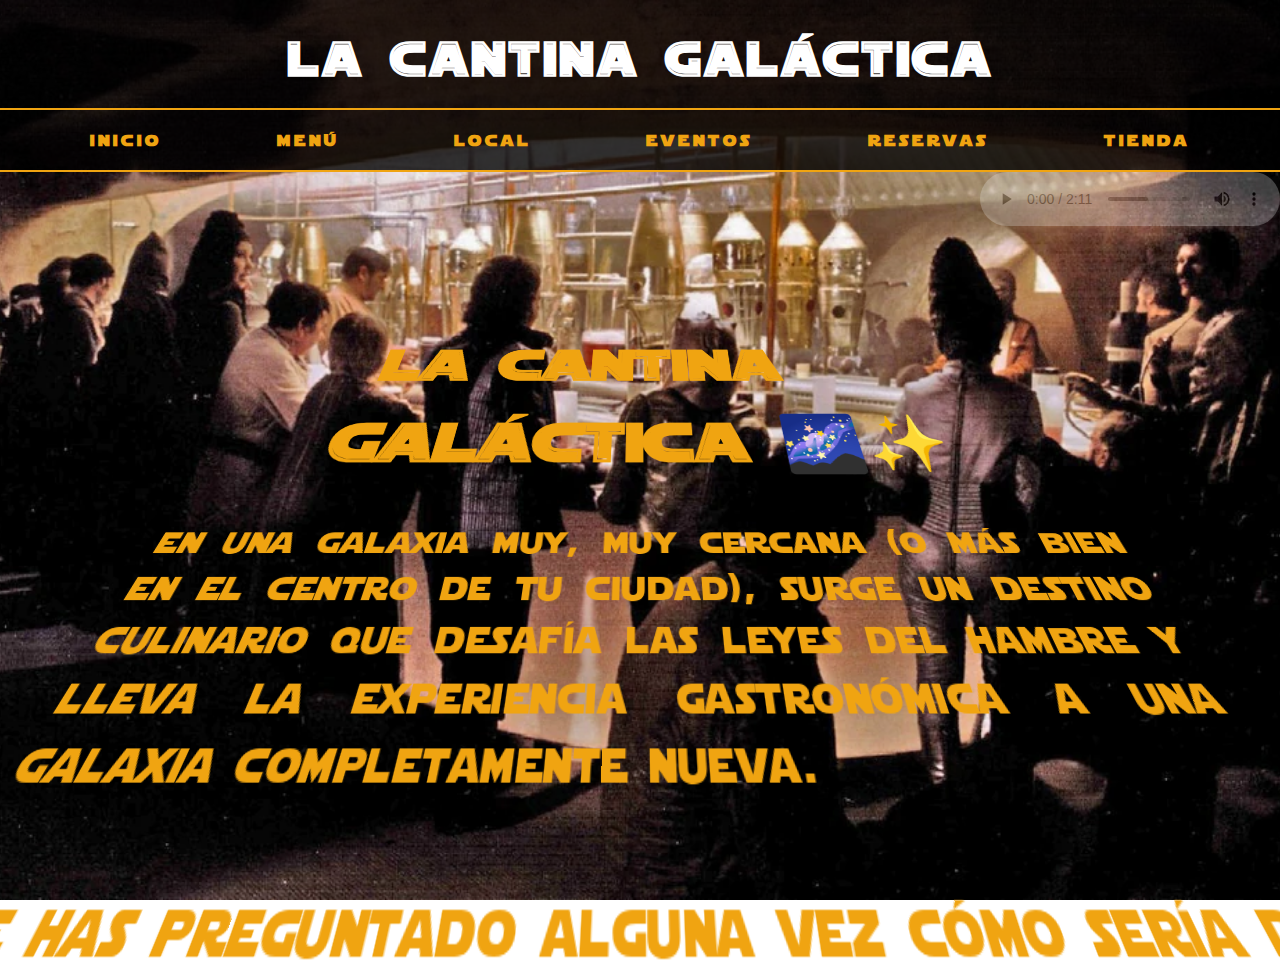
<file: index.html>
<!DOCTYPE html>
<html lang="en">
  <head>
    <meta charset="UTF-8" />
    <meta name="viewport" content="width=device-width, initial-scale=1.0" />
    <link rel="stylesheet" href="style.css" />

    <title>La Cantina Galáctica</title>
  </head>

  <body id="fondo">
    <header>
      <h1>la cantina galáctica</h1>
    </header>
    <nav>
      <ul>
        <li><a href="./index.html">inicio</a></li>
        <li><a href="menu/menu.html">menú</a></li>
        <li><a href="local/local.html">local</a></li>
        <li><a href="eventos/eventos.html">eventos</a></li>
        <li><a href="reservas/reservas.html">reservas</a></li>
        <li><a href="tienda/tienda.html">tienda</a></li>
      </ul>
    </nav>
    <audio controls class="audio">
      <source src="./audio/StarWarsTheme.mp3" type="audio/mpeg" />
    </audio>

    <main class="animacion">
      <h1>la Cantina Galáctica 🌌✨</h1>
      <p>
        En una galaxia muy, muy cercana (o más bien en el centro de tu ciudad),
        surge un destino culinario que desafía las leyes del hambre y lleva la
        experiencia gastronómica a una galaxia completamente nueva.
      </p>
      <p>
        ¿Te has preguntado alguna vez cómo sería disfrutar de una cena rodeado
        de Wookiees, Jedi y Sith, todo mientras saboreas platillos que harían
        babear a Jabba the Hutt? Prepárate para un viaje intergaláctico de
        sabores en nuestro restaurante temático de Star Wars, donde la fuerza de
        la cocina se combina con la diversión épica.
      </p>
      <p>
        En <span>"La Cantina Galáctica"</span>, cada bocado es un viaje a través
        de la galaxia, y cada sorbo es como un trago de la Fuerza misma (¡sin
        midi-chlorians, prometido!).
      </p>
      <p>
        Nuestro menú, diseñado por chefs Jedi y Sith culinarios, presenta
        delicias que harían sonrojar a Yoda por su exquisitez. Desde el "Pollo
        al Alderaan" hasta la "Lasagna de Lando", cada platillo es una oda a la
        creatividad gastronómica que te hará exclamar "¡Increíble!" como si
        fueras un joven Luke Skywalker en su primera batalla de sables de luz.
      </p>
      <p>
        Sumérgete en un ambiente estelar, donde las mesas están rodeadas de
        réplicas auténticas de naves espaciales y donde incluso las paredes
        tienen oídos (pero no te preocupes, son solo droides de limpieza).
      </p>
      <p>
        Los camareros, vestidos con atuendos galácticos, te atenderán con la
        amabilidad de un droide astromecánico y la eficiencia de un caza estelar
        TIE.
      </p>
      <p>
        En "La Cantina Galáctica", no solo te invitamos a comer, ¡te invitamos a
        vivir una aventura gastronómica que hará que tu paladar viaje más rápido
        que el Halcón Milenario a través del hiperespacio! ¡Haz tu reserva ahora
        y que la Fuerza (y el hambre) te acompañen! 🚀🍽️🌠
      </p>
    </main>
  </body>
</html>
</file>
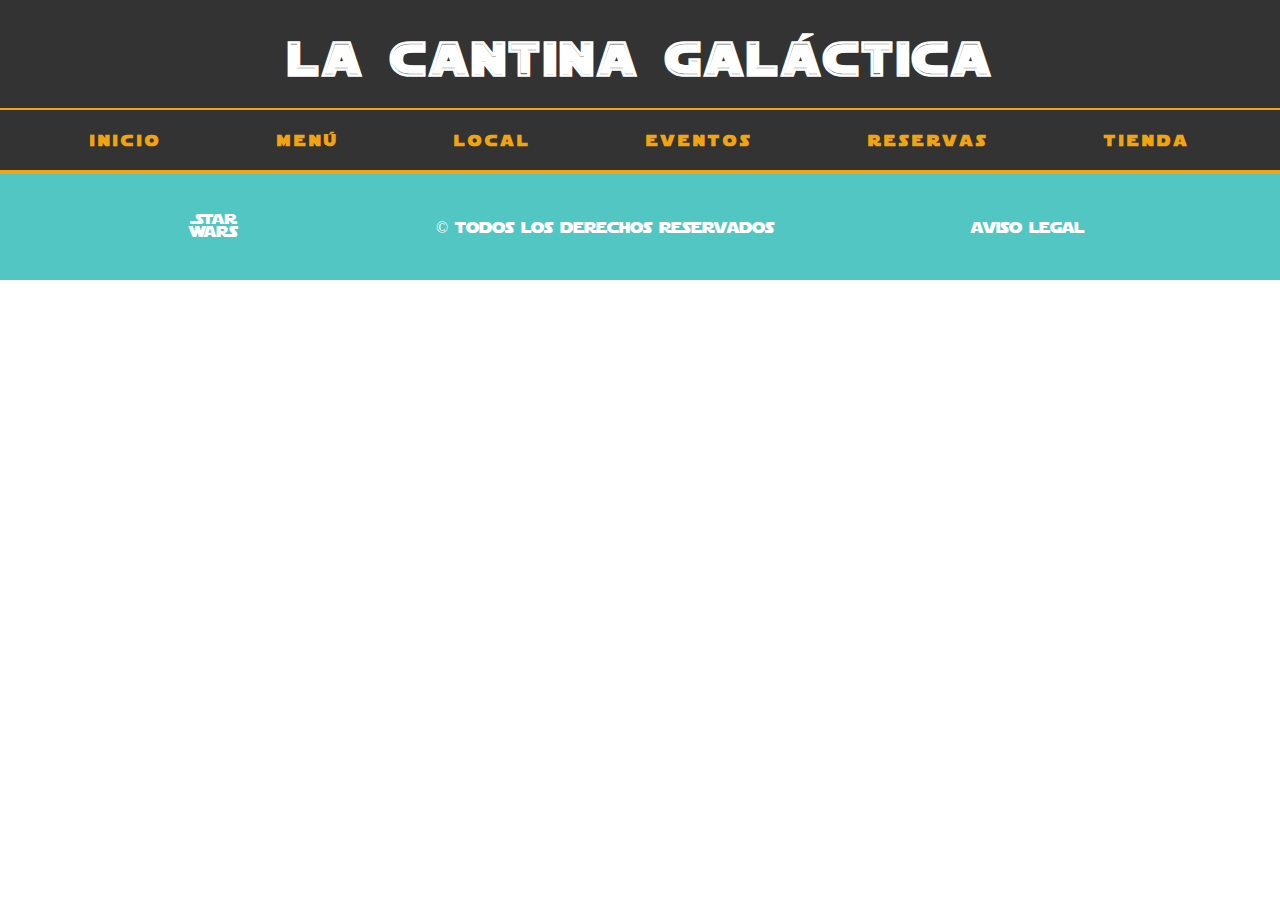
<file: eventos/eventos.html>
<!DOCTYPE html>
<html lang="en">
  <head>
    <meta charset="UTF-8" />
    <meta name="viewport" content="width=device-width, initial-scale=1.0" />
    <link rel="stylesheet" href="../style.css" />
    <title>la cantina galáctica</title>
  </head>

  <body>
    <header>
      <h1>la cantina galáctica</h1>
    </header>
    <nav>
      <ul>
        <li><a href="../index.html">inicio</a></li>
        <li><a href="../menu/menu.html">menú</a></li>
        <li><a href="../local/local.html">local</a></li>
        <li><a href="./eventos.html">eventos</a></li>
        <li><a href="../reservas/reservas.html">reservas</a></li>
        <li><a href="../tienda/tienda.html">tienda</a></li>
      </ul>
    </nav>
    <main></main>
    <footer>
      <p>@</p>
      <p>&COPY; Todos los derechos reservados</p>
      <p>Aviso Legal</p>
    </footer>
  </body>
</html>
</file>
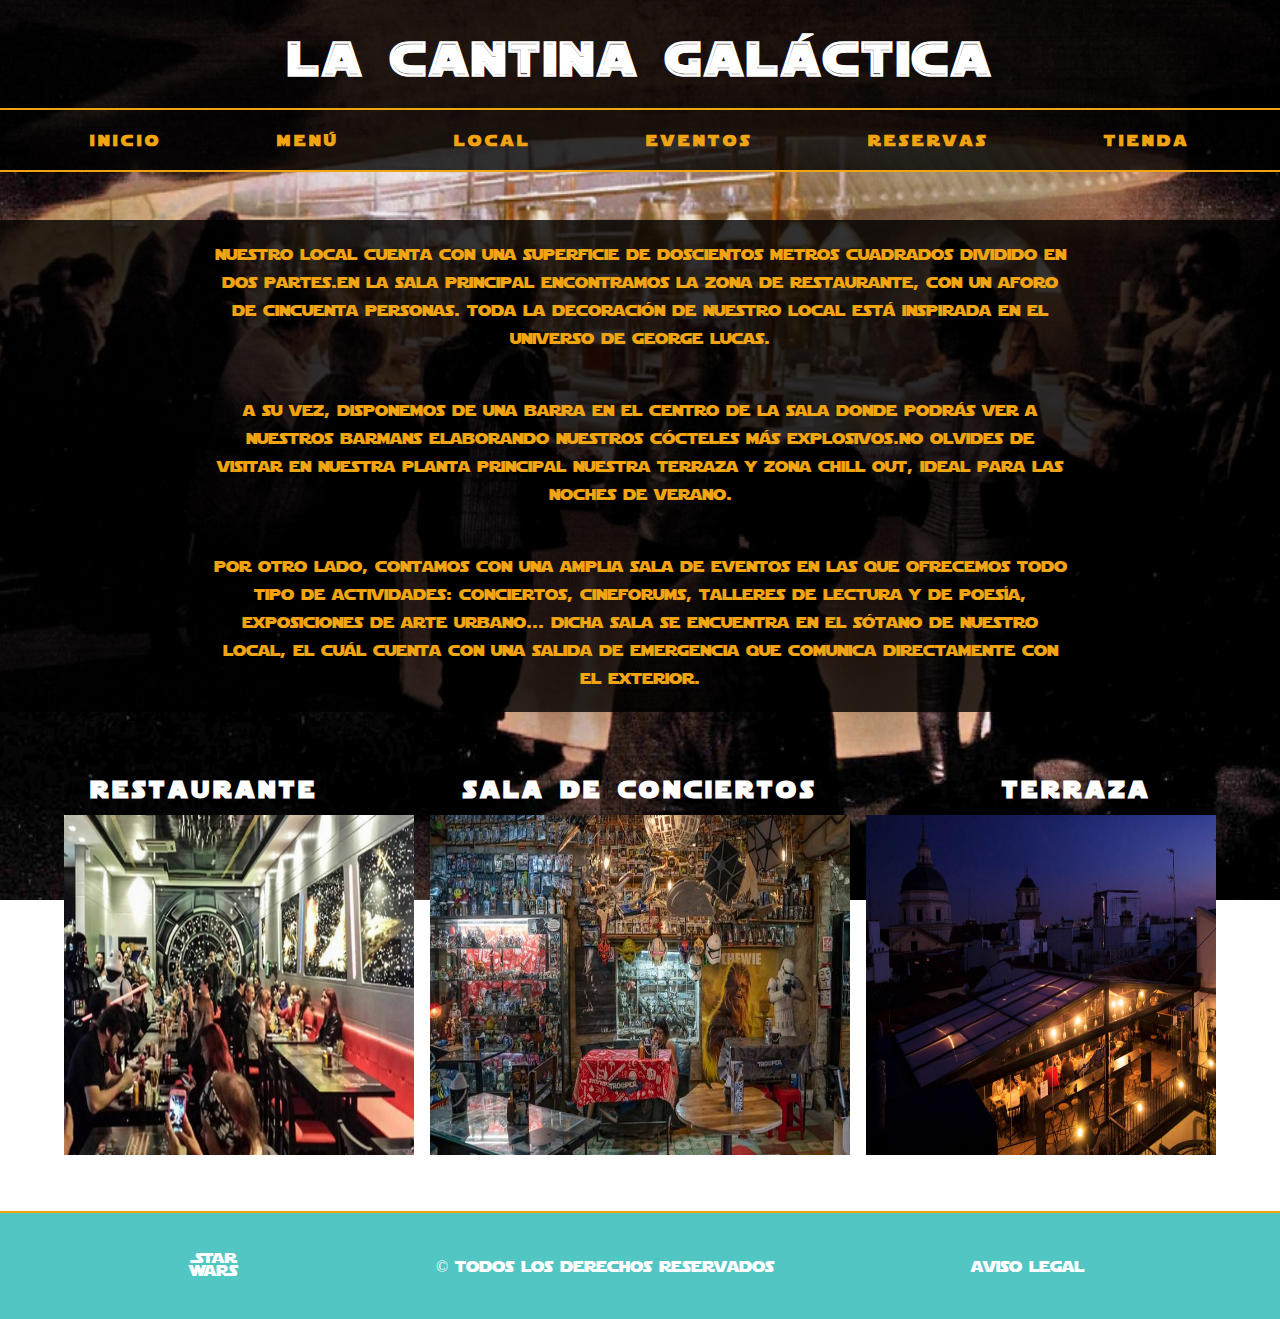
<file: local/local.html>
<!DOCTYPE html>
<html lang="en">
  <head>
    <meta charset="UTF-8" />
    <meta name="viewport" content="width=device-width, initial-scale=1.0" />
    <link rel="stylesheet" href="../style.css" />
    <title>la cantina galáctica</title>
  </head>

  <body id="fondo">
    <header>
      <h1>la cantina galáctica</h1>
    </header>
    <nav>
      <ul>
        <li><a href="../index.html">inicio</a></li>
        <li><a href="../menu/menu.html">menú</a></li>
        <li><a href="./local.html">local</a></li>
        <li><a href="../eventos/eventos.html">eventos</a></li>
        <li><a href="../reservas/reservas.html">reservas</a></li>
        <li><a href="../tienda/tienda.html">tienda</a></li>
      </ul>
    </nav>
    <main>
      <article class="local">
        <p>
          Nuestro local cuenta con una superficie de doscientos metros cuadrados
          dividido en dos partes.En la sala principal encontramos la zona de
          restaurante, con un aforo de cincuenta personas. Toda la decoración de
          nuestro local está inspirada en el universo de George Lucas.
        </p>

        <p>
          A su vez, disponemos de una barra en el centro de la sala donde podrás
          ver a nuestros barmans elaborando nuestros cócteles más explosivos.No
          olvides de visitar en nuestra planta principal nuestra terraza y zona
          chill out, ideal para las noches de verano.
        </p>

        <p>
          Por otro lado, contamos con una amplia sala de eventos en las que
          ofrecemos todo tipo de actividades: Conciertos, cineforums, talleres
          de lectura y de poesía, exposiciones de arte urbano... Dicha sala se
          encuentra en el sótano de nuestro local, el cuál cuenta con una salida
          de emergencia que comunica directamente con el exterior.
        </p>
      </article>
    </main>
    <section class="imageslocal">
      <article>
        <h2>Restaurante</h2>
        <div class="interior">
          <img src="../img/imagerestuarante.jpg" alt="Imagen Restaurante" />
        </div>
      </article>
      <article>
        <h2>Sala de Conciertos</h2>
        <div class="concierto">
          <img
            src="../img/imagesalaconcierto.jpg"
            alt="Imagen Sala Conciertos"
          />
        </div>
      </article>
      <article>
        <h2>Terraza</h2>
        <div class="terraza">
          <img src="../img/imagenterraza2.jpg" alt="Imagen Terraza" />
        </div>
      </article>
    </section>
    <footer>
      <p>@</p>
      <p>&COPY; Todos los derechos reservados</p>
      <p>Aviso Legal</p>
    </footer>
  </body>
</html>
</file>
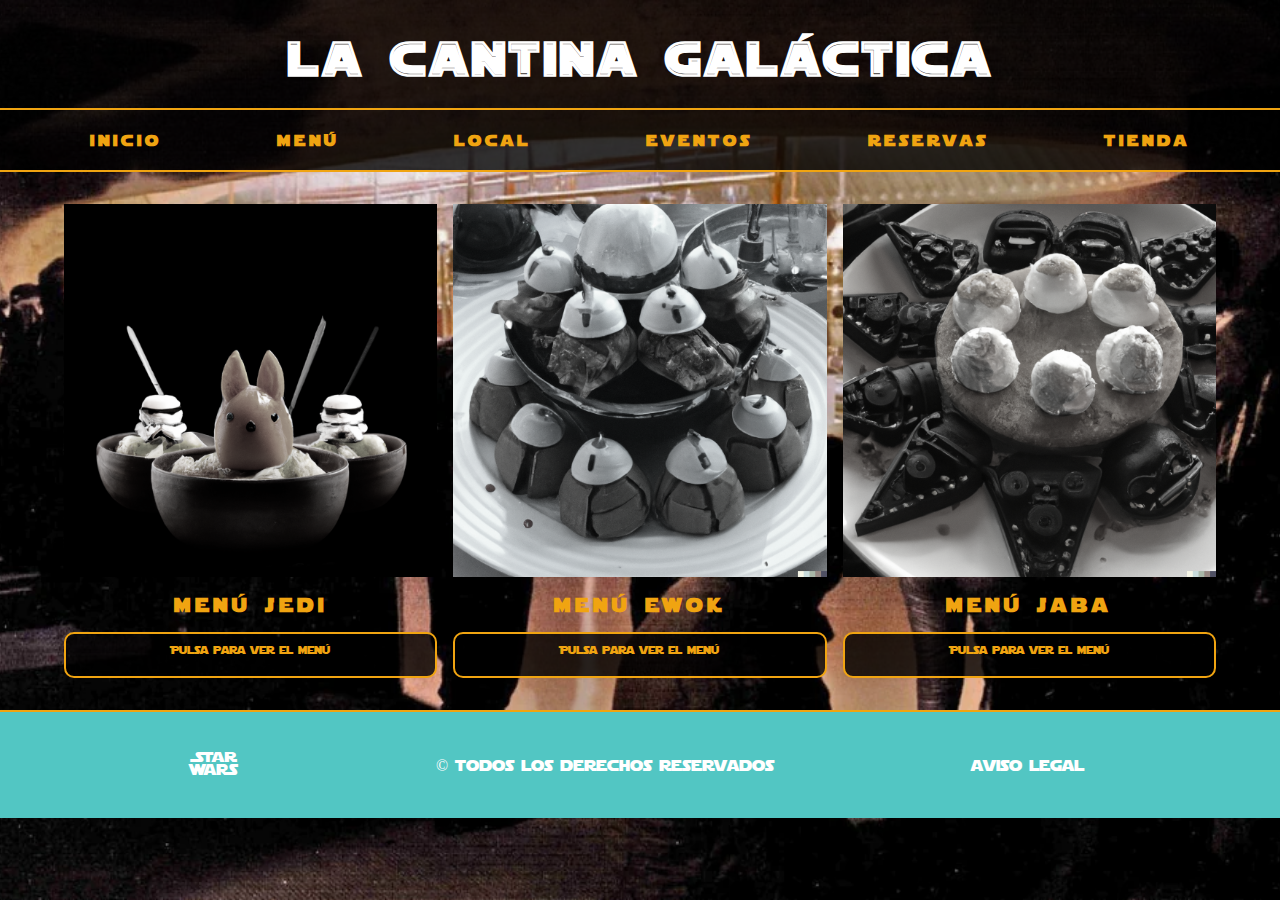
<file: menu/menu.html>
<!DOCTYPE html>
<html lang="en">
  <head>
    <meta charset="UTF-8" />
    <meta name="viewport" content="width=device-width, initial-scale=1.0" />
    <link rel="stylesheet" href="../style.css" />
    <title>la cantina galáctica</title>
  </head>

  <body id="fondo">
    <header>
      <h1>la cantina galáctica</h1>
    </header>
    <nav>
      <ul>
        <li><a href="../index.html">inicio</a></li>
        <li><a href="./menu.html">menú</a></li>
        <li><a href="../local/local.html">local</a></li>
        <li><a href="../eventos/eventos.html">eventos</a></li>
        <li><a href="../reservas/reservas.html">reservas</a></li>
        <li><a href="../tienda/tienda.html">tienda</a></li>
      </ul>
    </nav>
    <main>
      <section class="menu">
        <article>
          <img src="../img/fotoMenu1.png" alt="imágen de un plato del menú 1" />
          <h2>Menú Jedi</h2>
          <button class="sableluz-btn" onclick="mostrarParr()" id="btn-cambiar">
            <div class="sable-luz">
              Pulsa para ver el menú
              <div class="laser"></div>
            </div>
          </button>
          <div id="parrOculto" class="oculto">
            <h3>Entrantes</h3>
            <h4>Ensalada Obi Wan Kenobi</h4>
            <p>
              Lechuga, tomate, huevo cocido, aguacate, nueces y salsa cesar.
            </p>
            <h3>Primer Plato:</h3>
            <h4>Rollitos Anakin Skywalker:</h4>
            <p>Palitos de queso envueltos en masa de hojaldre.</p>
            <h3>Segundo Plato:</h3>
            <h4>Espaguettis Luke Skywalker:</h4>
            <p>Espaguettis de calabacín con salsa de pesto rojo.</p>
            <h3>Postre:</h3>
            <h4>Helado Oscuro</h4>
            <p>Tres bolas de helado sabor chocolate, avellana y turrón.</p>
          </div>
        </article>
        <article>
          <img src="../img/fotoMenu2.png" alt="imágen de un plato del menú 1" />
          <h2>Menú ewok</h2>
          <button
            class="sableluz-btn"
            onclick="mostrarParr2()"
            id="btn-cambiar2"
          >
            <div class="sable-luz">
              Pulsa para ver el menú
              <div class="laser"></div>
            </div>
          </button>
          <div id="parrOculto2" class="oculto">
            <h3>Plato combinado:</h3>
            <h4>Escalopines con patatas y huevo frito</h4>
            <h3>Postre:</h3>
            <h4>Helado tres sabores (chocolate, nata y vanilla)</h4>
          </div>
        </article>
        <article>
          <img src="../img/fotoMenu3.png" alt="imágen de un plato del menú 1" />

          <h2>Menú Jaba</h2>
          <button
            class="sableluz-btn"
            onclick="mostrarParr3()"
            id="btn-cambiar3"
          >
            <div class="sable-luz">
              Pulsa para ver el menú
              <div class="laser"></div>
            </div>
          </button>
          <div id="parrOculto3" class="oculto">
            <h3>Entrantes:</h3>
            <h4>Ensalada Tatooine</h4>
            <p>
              Rucula, canonigos, fingers de pollo, nueces, peras y queso azul.
            </p>
            <h3>Plato princial:</h3>
            <h4>Parrillada Jabba El Hut:</h4>
            <p>
              Costillas de cerdo, secreto iberico, solomillo de vaca, chorizo
              criollo y pollo asado.
            </p>
            <h3>Postre:</h3>
            <h4>La venganza de Leia:</h4>
            <p>
              Tarta de queso al horno con cobertura de mermelada de arándanos.
            </p>
          </div>
        </article>
      </section>
    </main>
    <footer>
      <p>@</p>
      <p>&COPY; Todos los derechos reservados</p>
      <p>Aviso Legal</p>
    </footer>
    <script src="./mostrarP.js"></script>
  </body>
</html>
</file>
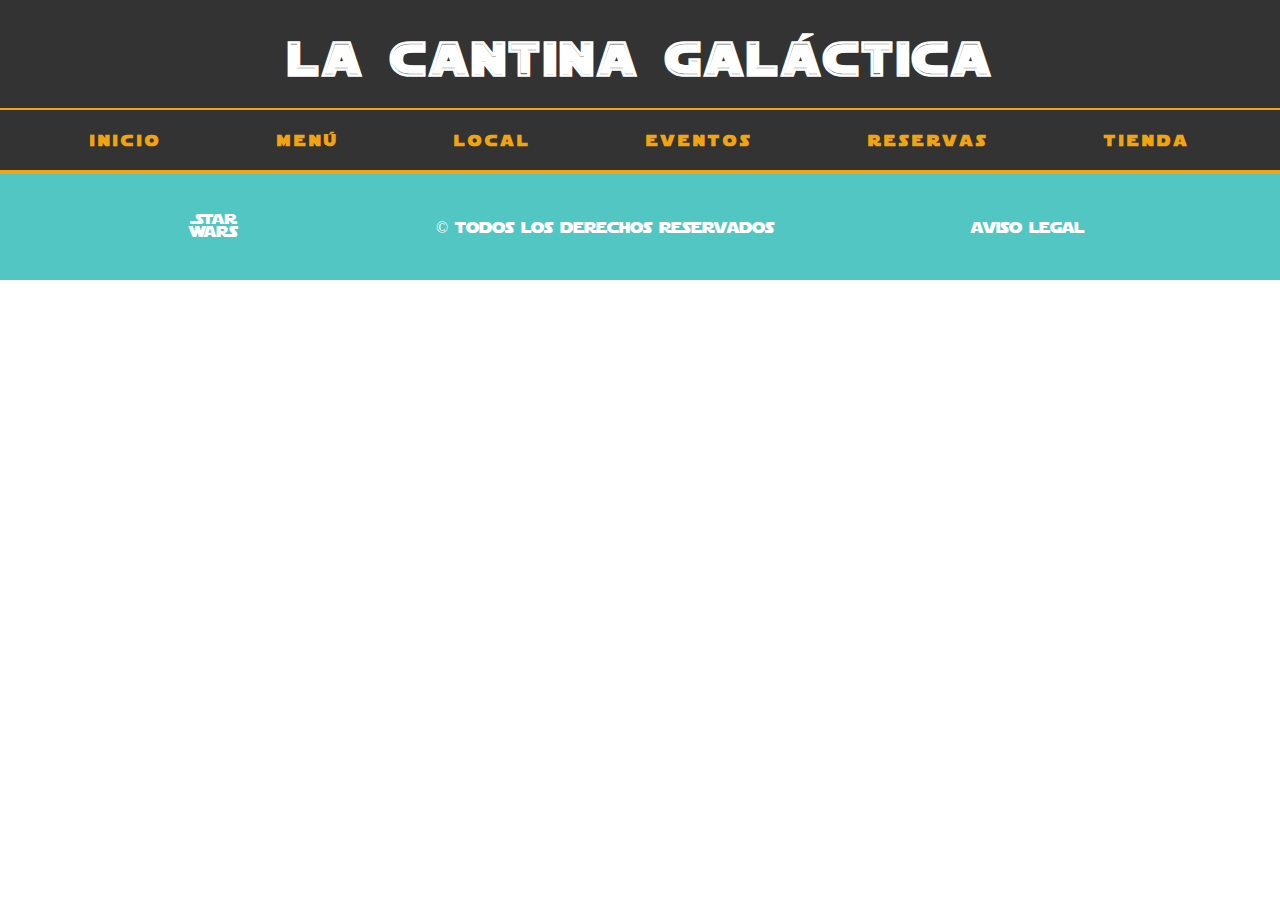
<file: reservas/reservas.html>
<!DOCTYPE html>
<html lang="en">
  <head>
    <meta charset="UTF-8" />
    <meta name="viewport" content="width=device-width, initial-scale=1.0" />
    <link rel="stylesheet" href="../style.css" />
    <title>la cantina galáctica</title>
  </head>

  <body>
    <header>
      <h1>la cantina galáctica</h1>
    </header>
    <nav>
      <ul>
        <li><a href="../index.html">inicio</a></li>
        <li><a href="../menu/menu.html">menú</a></li>
        <li><a href="../local/local.html">local</a></li>
        <li><a href="../eventos/eventos.html">eventos</a></li>
        <li><a href="./reservas.html">reservas</a></li>
        <li><a href="../tienda/tienda.html">tienda</a></li>
      </ul>
    </nav>
    <main></main>
    <footer>
      <p>@</p>
      <p>&COPY; Todos los derechos reservados</p>
      <p>Aviso Legal</p>
    </footer>
  </body>
</html>
</file>
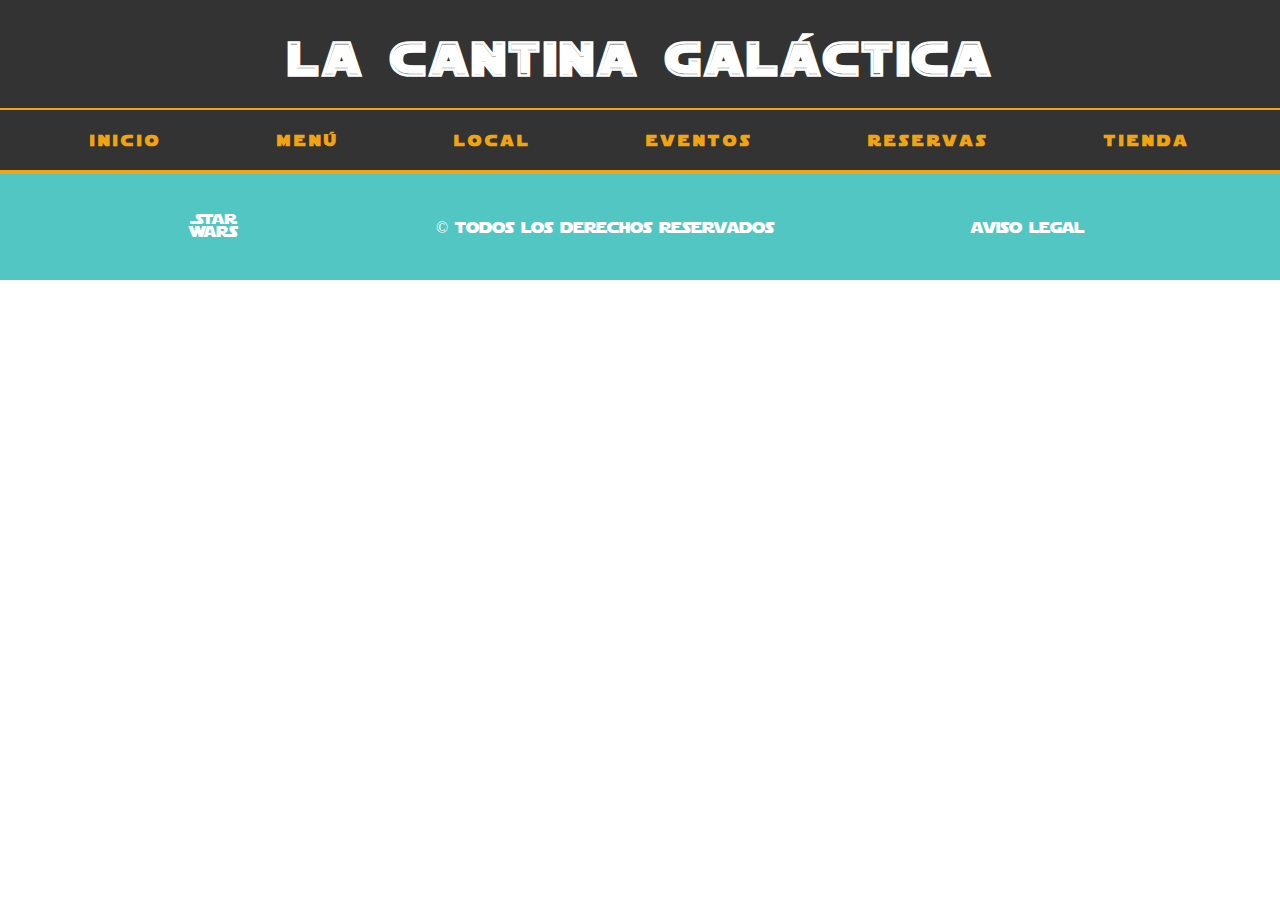
<file: tienda/tienda.html>
<!DOCTYPE html>
<html lang="en">
  <head>
    <meta charset="UTF-8" />
    <meta name="viewport" content="width=device-width, initial-scale=1.0" />
    <link rel="stylesheet" href="../style.css" />
    <title>la cantina galáctica</title>
  </head>

  <body>
    <header>
      <h1>la cantina galáctica</h1>
    </header>
    <nav>
      <ul>
        <li><a href="../index.html">inicio</a></li>
        <li><a href="../menu/menu.html">menú</a></li>
        <li><a href="../local/local.html">local</a></li>
        <li><a href="../eventos/eventos.html">eventos</a></li>
        <li><a href="../reservas/reservas.html">reservas</a></li>
        <li><a href="./tienda.html">tienda</a></li>
      </ul>
    </nav>
    <main></main>
    <footer>
      <p>@</p>
      <p>&COPY; Todos los derechos reservados</p>
      <p>Aviso Legal</p>
    </footer>
  </body>
</html>
</file>
<file: style.css>
* {
  margin: 0;
  padding: 0;
  outline: none;
  box-sizing: border-box;
  text-decoration: none;
  list-style: none;
}

@font-face {
  font-family: "Starjout";
  src: url("./fonts/Starjout.ttf") format("truetype");
}

@font-face {
  font-family: "Strjmono";
  src: url("./fonts/Strjmono.ttf") format("truetype");
}

:root {
  --texto-amarillo: #f0a411;
  --header-bgcolor: #000000cc;
  --whitecolor: #ffffff;
  --efectoverde: #00ff00;
  --footer-bgcolor: #52c6c3;
}

body {
  font-family: "Strjmono";
  text-transform: lowercase;
}

h1,
span {
  font-family: "Starjout";
}

/* Header */
header {
  display: flex;
  justify-content: center;
  align-items: center;
  height: 108px;
  background: var(--header-bgcolor);
}

header h1 {
  color: var(--whitecolor);
  font-size: 3rem;
  letter-spacing: 0.25rem;
}

/* Nav */
nav {
  background: var(--header-bgcolor);
  border-top: 2px solid var(--texto-amarillo);
  border-bottom: 2px solid var(--texto-amarillo);
}

nav ul {
  display: flex;
  justify-content: space-evenly;
  align-items: center;
  gap: 25px;
  height: 60px;
}

nav ul li {
  font-weight: bolder;
  letter-spacing: 0.25rem;
}

nav ul li a {
  color: var(--texto-amarillo);
  font-weight: bold;
}

nav ul li a:hover {
  background: linear-gradient(
    to right,
    var(--efectoverde),
    transparent 50%,
    var(--efectoverde)
  );
  /* Cambiado a verde y dirección del efecto */
  border-radius: 5px;
  transition: 0.3s ease-in-out;
  padding: 1rem;
}

.audio {
  float: right;
  opacity: 0.25;
}

#fondo {
  min-height: 100vh;
  background-image: url(../img/cantina-fondo.webp);
  background-repeat: no-repeat;
  background-position: center center;
  background-attachment: fixed;
  background-size: cover;
  position: relative;
}

main {
  margin: 0;
  color: var(--texto-amarillo);
  height: 100%;
}

.animacion h1 {
  text-align: center;
  margin-bottom: 3rem;
  font-size: 5rem;
}

.animacion p {
  font-size: 2rem;
  line-height: 3rem;
  margin-bottom: 3rem;
  text-transform: lowercase;
}

.animacion {
  padding: 40px;
  text-align: justify;
  hyphens: auto;
  margin: 0 auto;
  letter-spacing: 1.5px;
  max-width: 1080px;
  height: 800px;
  transform: perspective(200px) rotateX(14deg);
  animation: intro 60s linear infinite;
}

@keyframes intro {
  0% {
    transform: perspective(200px) rotateX(14deg) translateY(400px);
    opacity: 1;
  }

  90% {
    opacity: 0.75;
  }

  100% {
    transform: perspective(200px) rotateX(20deg) translateY(-1200px);
    opacity: 1;
  }
}

footer {
  background-color: var(--footer-bgcolor);
  color: var(--whitecolor);
  border-top: 2px solid var(--texto-amarillo);
  display: flex;
  justify-content: space-evenly;
  align-items: center;
  height: 108px;
}

/* estilo página menú */

.menu {
  display: grid;
  grid-template-columns: repeat(3, 1fr);
  grid-template-rows: 1fr;
  width: 90%;
  margin: 2em auto;
  grid-gap: 1em;
}
.menu article {
  display: flex;
  flex-direction: column;
  text-align: center;
  overflow: hidden;
}

.menu img {
  height: auto;
  max-width: 100%;
  transition: transform 0.3s ease-in-out;
  filter: grayscale(0.9);
}

.menu img:hover {
  transform: scale(1.1);
  filter: grayscale(0);
}

.menu h2 {
  margin: 0.5em 0;
  letter-spacing: 0.25em;
  font-size: 1.25em;
}

.menu button {
  padding: 0.5em 1em;
  font-family: "Strjmono";
  font-size: 0.7rem;
}

.menu h3 {
  color: #fff;
  font-family: "Starjout";
}

.menu p {
  margin: 0.5em 0;
}

/* Estilo base del botón */
.sableluz-btn {
  display: inline-block;
  padding: 10px 20px;
  font-size: 12px;
  text-align: center;
  text-decoration: none;
  position: relative;
  overflow: hidden;
  color: var(--texto-amarillo);
  background-color: var(--header-bgcolor);
  border: 2px solid var(--texto-amarillo);
  border-radius: 10px;
  cursor: pointer;
}

/* Estilo del contenedor del sable de luz */
.sable-luz {
  position: relative;
  width: calc(
    100%
  ); /* Tamaño del botón con un pequeño padding y margen a la derecha */
  height: 30px; /* Color del sable de luz apagado */
  border-radius: 10px;
  margin-right: 10px;
  overflow: hidden; /* Oculta el exceso del haz de luz */
}

/* Estilo del haz de luz del sable de luz */
.laser {
  position: absolute;
  top: 0;
  left: -100%; /* Comienza desde la izquierda (fuera del contenedor) */
  width: 40px;
  height: 100%;
  background: linear-gradient(
    to right,
    var(--efectoverde),
    transparent 50%,
    var(--efectoverde)
  ); /* Cambiado a rojo y dirección del efecto */
  border-radius: 5px;
  opacity: 0;
  transition: left 1s ease-out, opacity 1s ease-out;
}

/* Efecto al pasar el ratón sobre el botón */
.sableluz-btn:hover .laser {
  left: 100%; /* Muestra el haz de luz al 100% (dentro del contenedor) */
  opacity: 1;
}

.oculto {
  display: none;
}

/* Estilo página local */

.local {
  background-color: var(--header-bgcolor);
  margin: 3rem auto;
}

.local p {
  padding: 20px;
  width: 70%;
  text-align: center;
  margin: 0 auto;
  margin-bottom: 0.25rem;
  font-size: 1rem;
}

.imageslocal {
  display: flex;
  justify-content: center;
  width: 90%;
  margin: 0 auto;
  gap: 1rem;
  overflow: hidden;
  margin-bottom: 3rem;
  text-align: center;
}

.imageslocal h2 {
  font-family: "Starjout";
  color: var(--whitecolor);
  letter-spacing: 0.25rem;
  padding: 0.5rem;
}

.imageslocal img {
  width: 420px;
  height: 340px;
}
</file>
